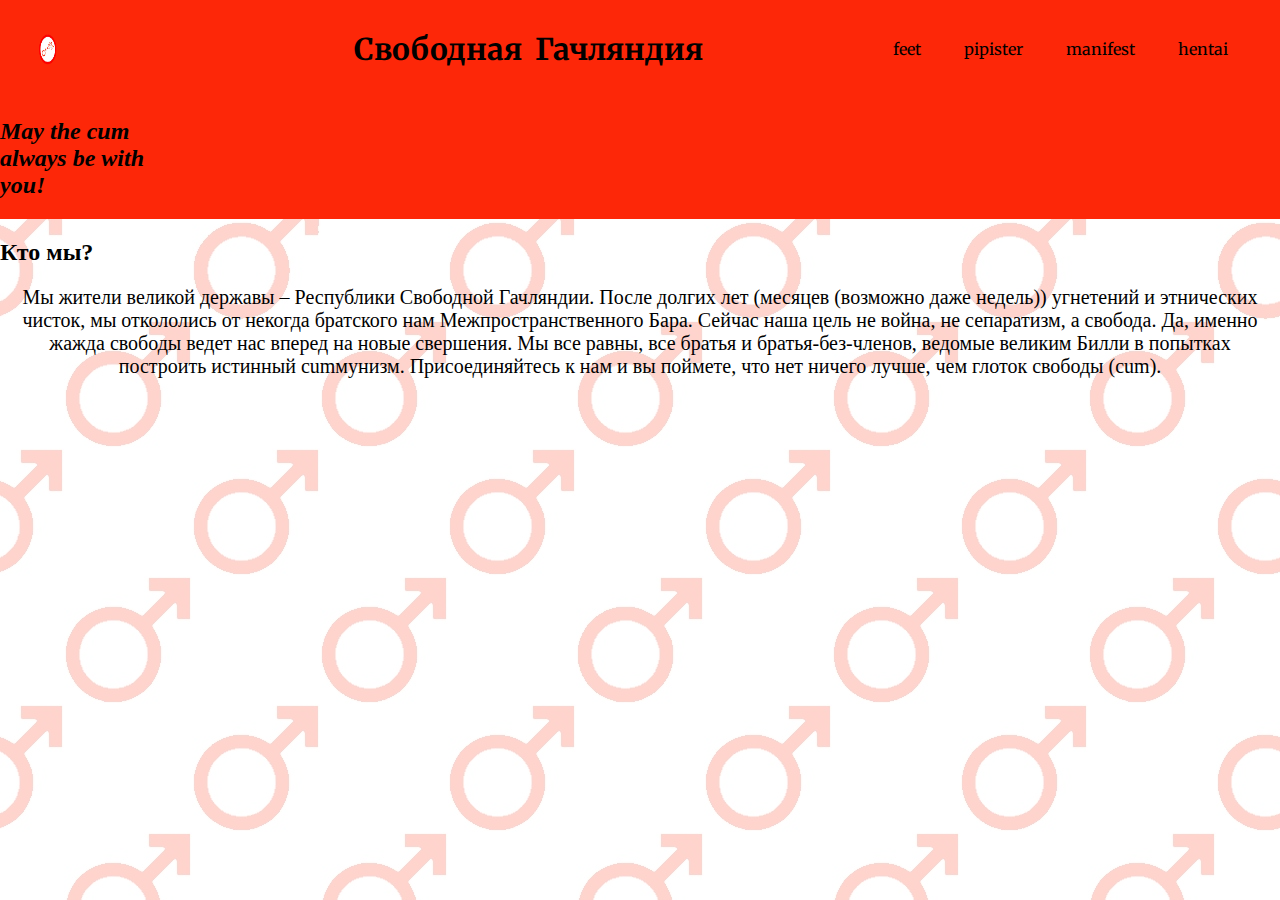
<file: index.html>
<!DOCTYPE html>
<html>

    <head>
        <title>Свободная Гачляндия</title>
        <link rel="preconnect" href="https://fonts.googleapis.com">
        <link rel="preconnect" href="https://fonts.gstatic.com" crossorigin>
        <link href="https://fonts.googleapis.com/css2?family=Merriweather&display=swap" rel="stylesheet">
        <link href="style.css" type="text/css" rel="stylesheet">
    </head>

    <body>
        <header>
            <h1 class="heading">Свободная Гачляндия</h1>           
            <h2 class="motto"><em>May the cum always be with you!</em></h2>
           <img src="resources/Gachiland logo.png" alt="" width="75" height="70" class="logo">
           <nav>
               <table>
                <tbody>
                    <tr>
                    <td>feet</td>
                    <td>pipister</td>
                    <td>manifest</td>
                    <td>hentai</td>
                    </tr>
                    </tbody>
               </table>
           </nav>
        </header>
        <h2>Кто мы?</h2>
        <p>Мы жители великой державы – Республики Свободной Гачляндии. После долгих лет
            (месяцев (возможно даже недель)) угнетений и этнических чисток, мы откололись от
            некогда братского нам Межпространственного Бара. Сейчас наша цель не война, не
            сепаратизм, а свобода. Да, именно жажда свободы ведет нас вперед на новые свершения.
            Мы все равны, все братья и братья-без-членов, ведомые великим Билли в попытках
            построить истинный cumмунизм. Присоединяйтесь к нам и вы поймете, что нет ничего
            лучше, чем глоток свободы (cum).</p>
    </body>
</html>
</file>
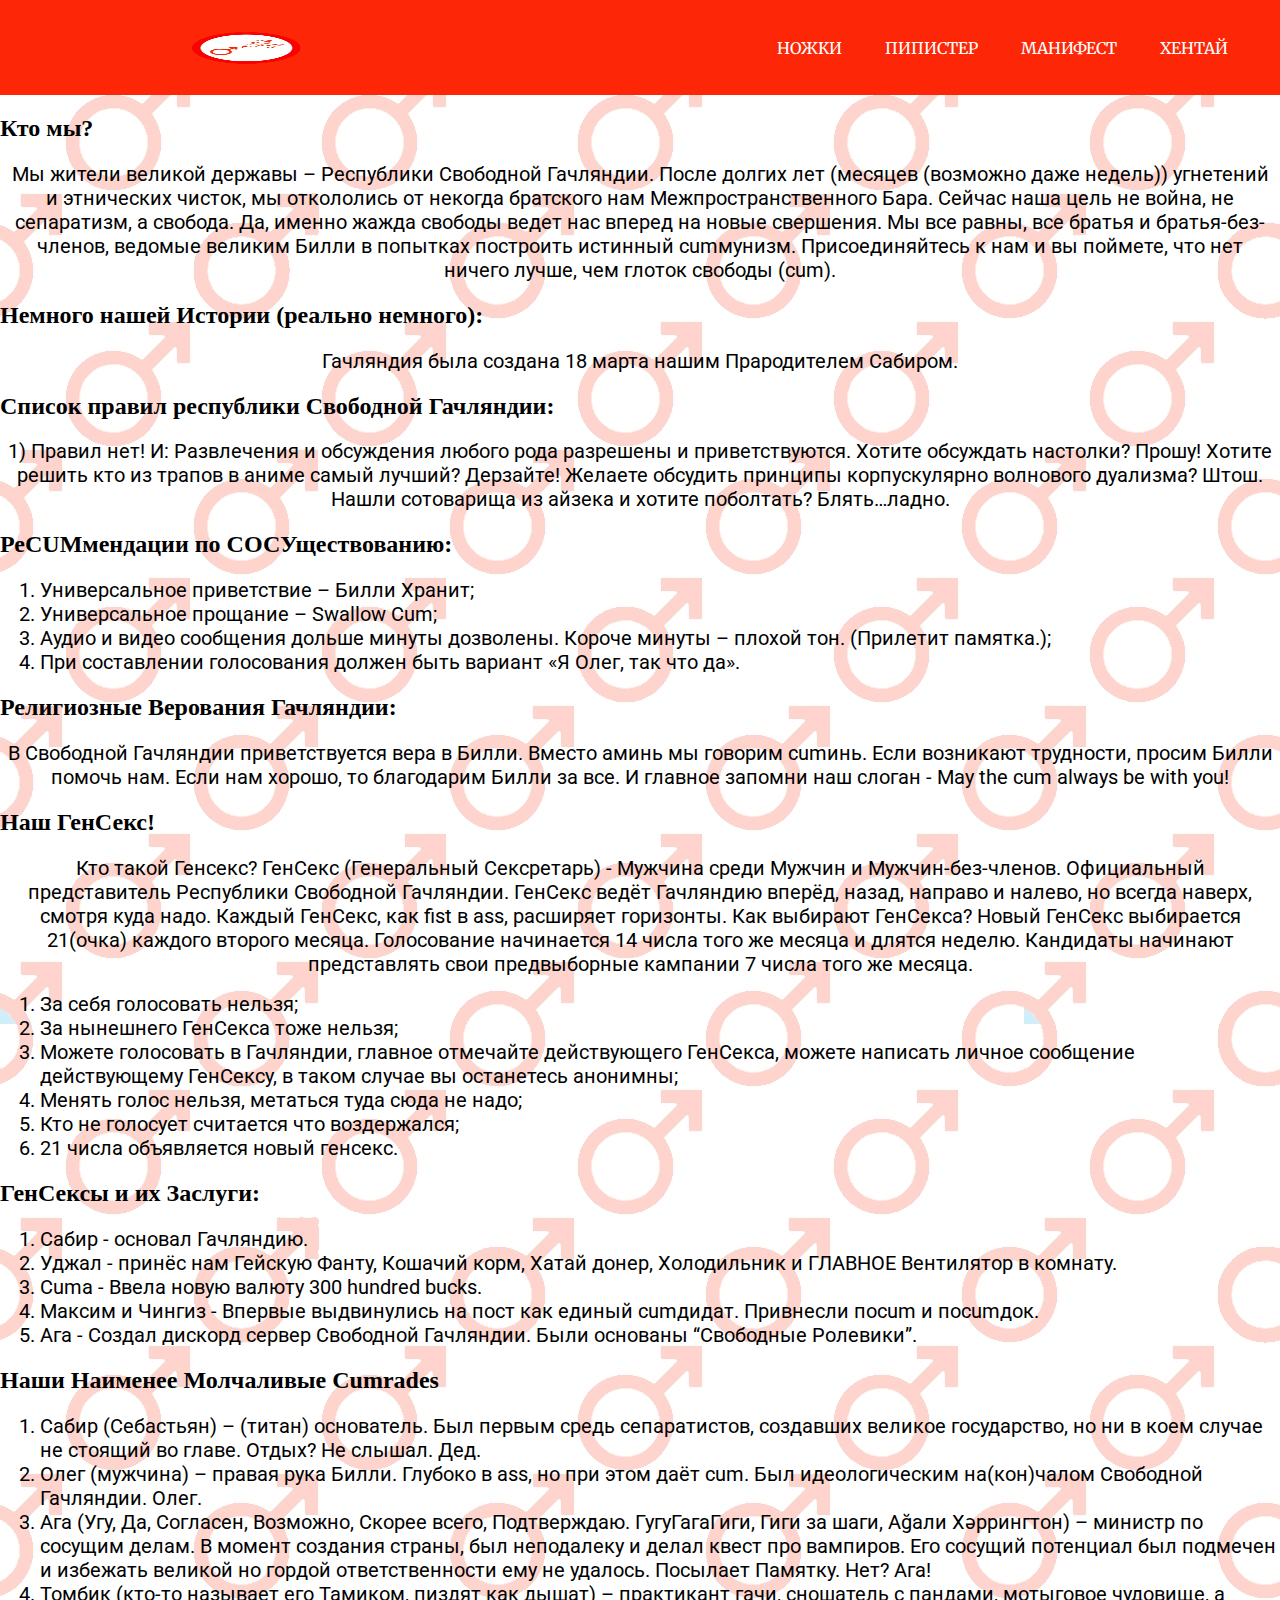
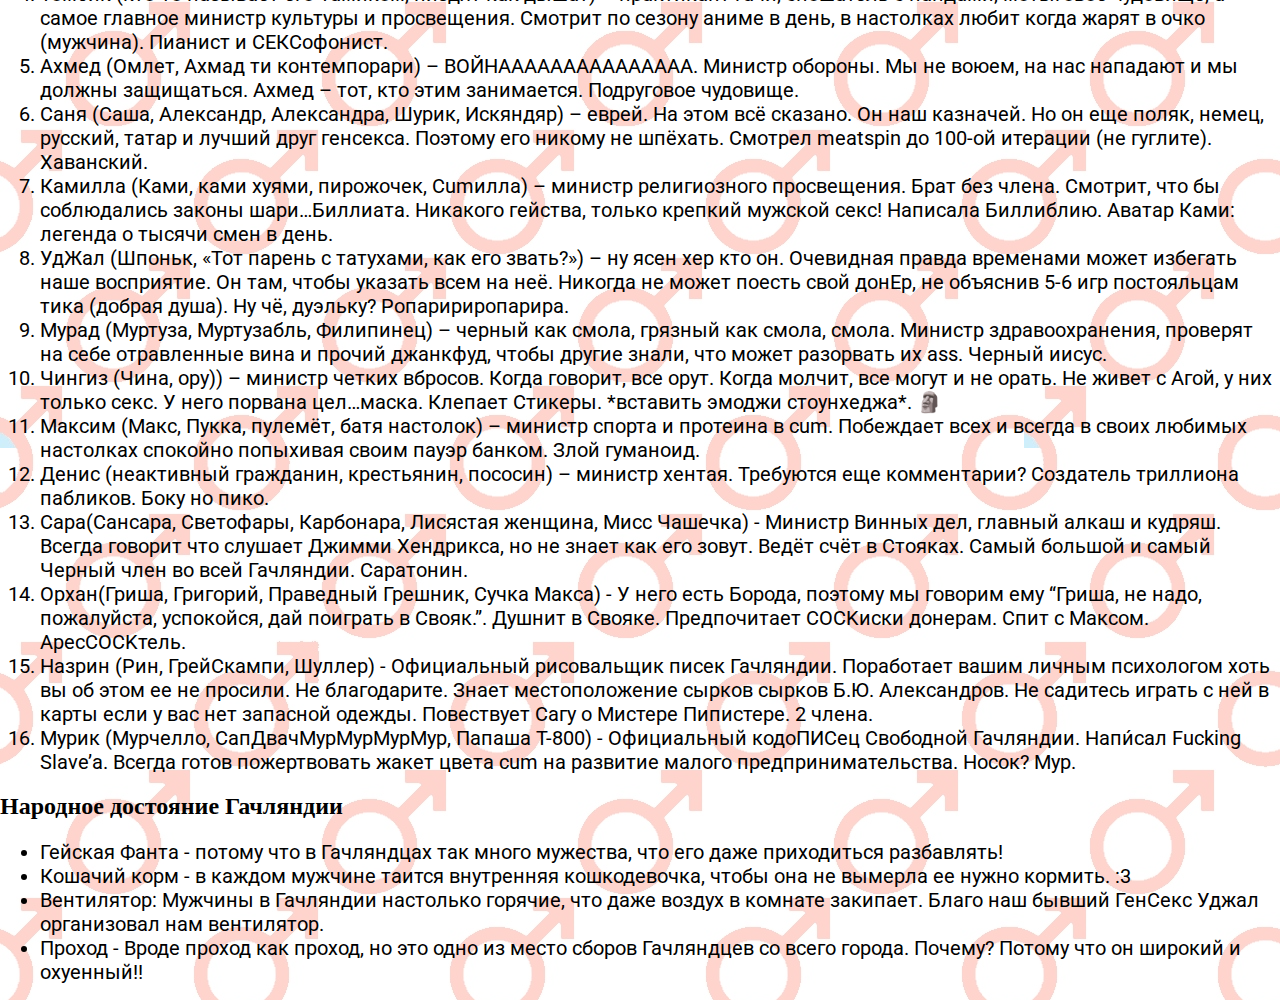
<file: manifest.html>
<!DOCTYPE html>
<html>

    <head>
        <title>Свободная Гачляндия</title>
        <link rel="preconnect" href="https://fonts.googleapis.com">
        <link rel="preconnect" href="https://fonts.gstatic.com" crossorigin>
        <link href="https://fonts.googleapis.com/css2?family=Merriweather&family=Roboto&display=swap" rel="stylesheet">  
        <link href="style.css" type="text/css" rel="stylesheet">
    </head>

    <body>
        <header>         
           <img src="resources/Gachiland logo.png" alt="" width="470" height="75" class="logo">
           <nav>
               <table>
                <tbody>
                    <tr>
                    <td><a href="">Ножки</a></td>
                    <td><a href="">Пипистер</a></td>
                    <td><a href="">Манифест</a></td>
                    <td><a href="">Хентай</a></td>
                    </tr>
                    </tbody>
               </table>
           </nav>
        </header>
        <h2>Кто мы?</h2>
        <p>Мы жители великой державы – Республики Свободной Гачляндии. После долгих лет
            (месяцев (возможно даже недель)) угнетений и этнических чисток, мы откололись от
            некогда братского нам Межпространственного Бара. Сейчас наша цель не война, не
            сепаратизм, а свобода. Да, именно жажда свободы ведет нас вперед на новые свершения.
            Мы все равны, все братья и братья-без-членов, ведомые великим Билли в попытках
            построить истинный cumмунизм. Присоединяйтесь к нам и вы поймете, что нет ничего
            лучше, чем глоток свободы (cum).</p>
        <h2>Немного нашей Истории (реально немного):</h2>
        <p>Гачляндия была создана 18 марта нашим Прародителем Сабиром.</p>
        <h2>Список правил республики Свободной Гачляндии:</h2>
        <p>1) Правил нет!
            И:
            Развлечения и обсуждения любого рода разрешены и приветствуются.
            Хотите обсуждать настолки? Прошу!
            Хотите решить кто из трапов в аниме самый лучший? Дерзайте!
            Желаете обсудить принципы корпускулярно волнового дуализма? Штош.
            Нашли сотоварища из айзека и хотите поболтать? Блять…ладно.</p>
        <h2>РеCUMмендации по СОСУществованию:</h2>
        <ol>
            <li>Универсальное приветствие – Билли Хранит;</li>
            <li>Универсальное прощание – Swallow Cum;</li>
            <li>Аудио и видео сообщения дольше минуты дозволены. Короче минуты – плохой
                тон. (Прилетит памятка.);</li>
            <li>При составлении голосования должен быть вариант «Я Олег, так что да».</li>
        </ol>
        <h2>Религиозные Верования Гачляндии:</h2>
        <p>В Свободной Гачляндии приветствуется вера в Билли. Вместо аминь мы говорим cumинь.
            Если возникают трудности, просим Билли помочь нам. Если нам хорошо, то благодарим
            Билли за все. И главное запомни наш слоган - May the cum always be with you!</p>
        <h2>Наш ГенСекс!</h2>
        <p>Кто такой Генсекс? ГенСекс (Генеральный Сексретарь) - Мужчина среди Мужчин и
            Мужчин-без-членов. Официальный представитель Республики Свободной Гачляндии.
            ГенСекс ведёт Гачляндию вперёд, назад, направо и налево, но всегда наверх, смотря куда
            надо. Каждый ГенСекс, как fist в ass, расширяет горизонты.
            Как выбирают ГенСекса?
            Новый ГенСекс выбирается 21(очка) каждого второго месяца. Голосование начинается 14
            числа того же месяца и длятся неделю. Кандидаты начинают представлять свои
            предвыборные кампании 7 числа того же месяца.</p>
        <ol>
            <li>За себя голосовать нельзя;</li>
            <li>За нынешнего ГенСекса тоже нельзя;</li>
            <li>Можете голосовать в Гачляндии, главное отмечайте действующего ГенСекса,
                можете написать личное сообщение действующему ГенСексу, в таком случае вы
                останетесь анонимны;</li>
            <li>Менять голос нельзя, метаться туда сюда не надо;</li>
            <li>Кто не голосует считается что воздержался;</li>
            <li>21 числа объявляется новый генсекс.</li>
        </ol>
        <h2>ГенСексы и их Заслуги:</h2>
        <ol>
                <li>Сабир - основал Гачляндию.</li>
                <li>Уджал - принёс нам Гейскую Фанту, Кошачий корм, Хатай донер, Холодильник и
                    ГЛАВНОЕ Вентилятор в комнату.</li>
                <li>Cuma - Ввела новую валюту 300 hundred bucks.</li>
                <li>Максим и Чингиз - Впервые выдвинулись на пост как единый cumдидат.
                    Привнесли поcum и поcumдок.</li>
                <li>Ага - Создал дискорд сервер Свободной Гачляндии. Были основаны “Свободные
                    Ролевики”.</li>
        </ol>
        <h2>Наши Наименее Молчаливые Cumrades</h2>
        <ol>
            <li>Сабир (Себастьян) – (титан) основатель. Был первым средь сепаратистов,
                создавших великое государство, но ни в коем случае не стоящий во главе. Отдых?
                Не слышал. Дед.</li>
            <li>Олег (мужчина) – правая рука Билли. Глубоко в ass, но при этом даёт cum. Был
                идеологическим на(кон)чалом Свободной Гачляндии. Олег.</li>
            <li>Ага (Угу, Да, Согласен, Возможно, Скорее всего, Подтверждаю. ГугуГагаГиги,
                Гиги за шаги, Аğали Хəррингтон) – министр по сосущим делам. В момент создания
                страны, был неподалеку и делал квест про вампиров. Его сосущий потенциал был
                подмечен и избежать великой но гордой ответственности ему не удалось. Посылает
                Памятку. Нет? Ага!</li>
            <li>Томбик (кто-то называет его Тамиком, пиздят как дышат) – практикант гачи,
                сношатель с пандами, мотыговое чудовище, а самое главное министр культуры и
                просвещения. Смотрит по сезону аниме в день, в настолках любит когда жарят в
                очко (мужчина). Пианист и СЕКСофонист.</li>
            <li>Ахмед (Омлет, Ахмад ти контемпорари) – ВОЙНААААААААААААААА.
                Министр обороны. Мы не воюем, на нас нападают и мы должны защищаться.
                Ахмед – тот, кто этим занимается. Подруговое чудовище.</li>
            <li>Саня (Саша, Александр, Александра, Шурик, Искяндяр) – еврей. На этом всё
                сказано. Он наш казначей. Но он еще поляк, немец, русский, татар и лучший друг
                генсекса. Поэтому его никому не шпёхать. Смотрел meatspin до 100-ой итерации
                (не гуглите). Хаванский.</li>
            <li>Камилла (Ками, ками хуями, пирожочек, Cumилла) – министр религиозного
                просвещения. Брат без члена. Смотрит, что бы соблюдались законы
                шари…Биллиата. Никакого гейства, только крепкий мужской секс! Написала
                Биллиблию. Аватар Ками: легенда о тысячи смен в день.</li>
            <li>УдЖал (Шпоньк, «Тот парень с татухами, как его звать?») – ну ясен хер кто он.
                Очевидная правда временами может избегать наше восприятие. Он там, чтобы
                указать всем на неё. Никогда не может поесть свой донЕр, не объяснив 5-6 игр
                постояльцам тика (добрая душа). Ну чё, дуэльку? Ропаририропарира.</li>
            <li>Мурад (Муртуза, Муртузабль, Филипинец) – черный как смола, грязный как смола,
                смола. Министр здравоохранения, проверят на себе отравленные вина и прочий
                джанкфуд, чтобы другие знали, что может разорвать их ass. Черный иисус.</li>
            <li>Чингиз (Чина, ору)) – министр четких вбросов. Когда говорит, все орут. Когда
                молчит, все могут и не орать. Не живет с Агой, у них только секс. У него порвана
                цел…маска. Клепает Стикеры. *вставить эмоджи стоунхеджа*. &#x1F5FF;</li>
            <li>Максим (Макс, Пукка, пулемёт, батя настолок) – министр спорта и протеина в cum.
                Побеждает всех и всегда в своих любимых настолках спокойно попыхивая своим
                пауэр банком. Злой гуманоид.</li>
            <li>Денис (неактивный гражданин, крестьянин, пососин) – министр хентая. Требуются
                еще комментарии? Создатель триллиона пабликов. Боку но пико.</li>
            <li>Сара(Сансара, Светофары, Карбонара, Лисястая женщина, Мисс Чашечка) -
                Министр Винных дел, главный алкаш и кудряш. Всегда говорит что слушает
                Джимми Хендрикса, но не знает как его зовут. Ведёт счёт в Стояках. Самый
                большой и самый Черный член во всей Гачляндии. Саратонин.</li>
            <li>Орхан(Гриша, Григорий, Праведный Грешник, Сучка Макса) - У него есть Борода,
                поэтому мы говорим ему “Гриша, не надо, пожалуйста, успокойся, дай поиграть в
                Свояк.”. Душнит в Свояке. Предпочитает COCKиски донерам. Спит с Максом.
                АресCOCKтель.</li>
            <li>Назрин (Рин, ГрейСкампи, Шуллер) - Официальный рисовальщик писек
                Гачляндии. Поработает вашим личным психологом хоть вы об этом ее не просили.
                Не благодарите. Знает местоположение сырков сырков Б.Ю. Александров. Не
                садитесь играть с ней в карты если у вас нет запасной одежды. Повествует Сагу о
                Мистере Пипистере. 2 члена.</li>
            <li>Мурик (Мурчелло, СапДвачМурМурМурМур, Папаша Т-800) - Официальный
                кодоПИСец Свободной Гачляндии. Напи́сал Fucking Slave’а. Всегда готов
                пожертвовать жакет цвета cum на развитие малого предпринимательства. Носок?
                Мур.</li>
        </ol>
        <h2>Народное достояние Гачляндии</h2>
        <ul>
            <li>Гейская Фанта - потому что в Гачляндцах так много мужества, что его даже приходиться
                разбавлять!</li>
            <li>Кошачий корм - в каждом мужчине таится внутренняя кошкодевочка, чтобы она не
                вымерла ее нужно кормить. :3</li>
            <li>Вентилятор: Мужчины в Гачляндии настолько горячие, что даже воздух в комнате
                закипает. Благо наш бывший ГенСекс Уджал организовал нам вентилятор.</li>
            <li>Проход - Вроде проход как проход, но это одно из место сборов Гачляндцев со всего
                города. Почему? Потому что он широкий и охуенный!!</li>
        </ul>
    </body>
</html>
</file>
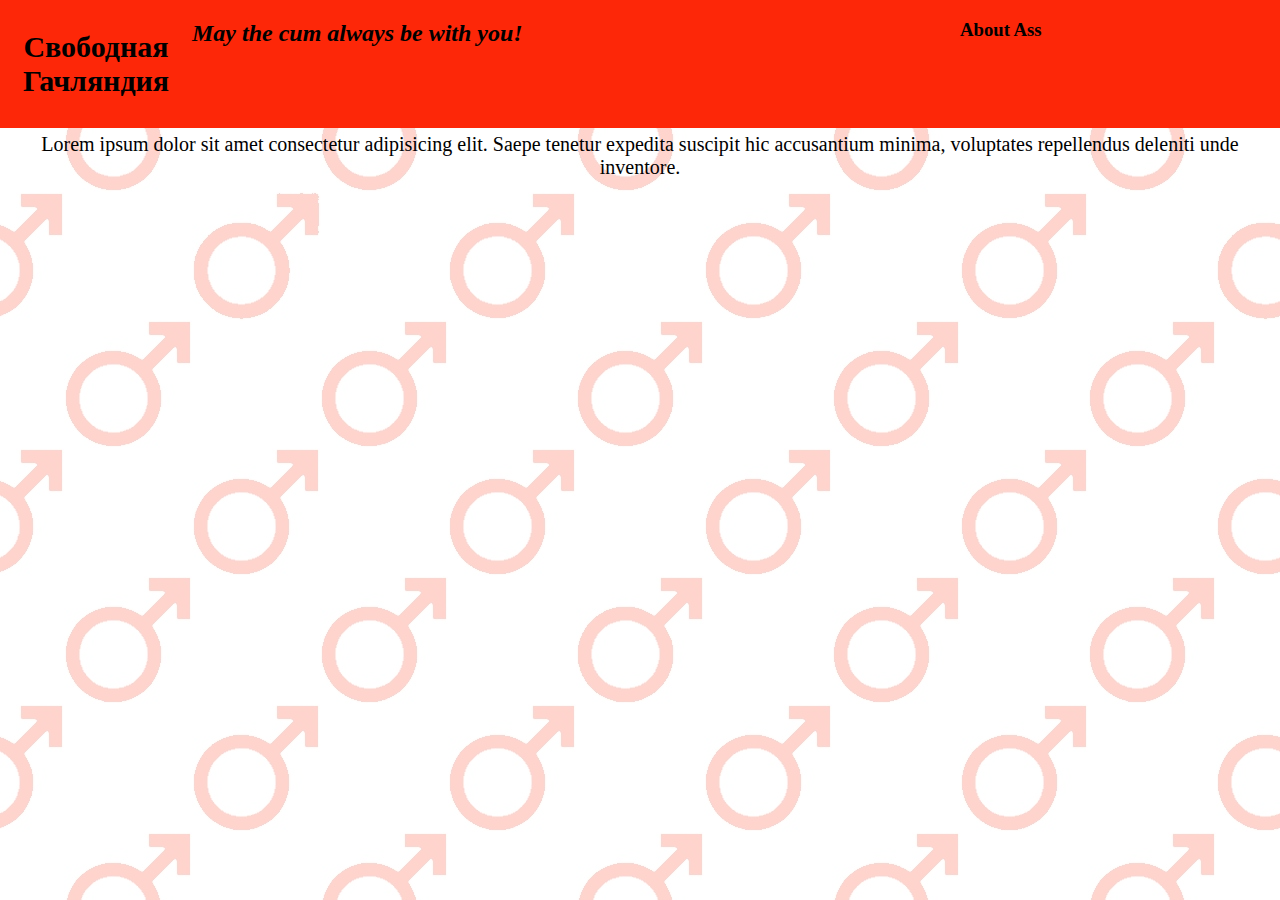
<file: structure.html>
<!DOCTYPE html>
<html>

    <head>
        <title>Свободная Гачляндия</title>
        <link href="style.css" type="text/css" rel="stylesheet">
    </head>

    <body>
        <header>
           <h1>Свободная Гачляндия</h1>           
           <h2><em>May the cum always be with you!</em></h2>
           <h3>About Ass</h3>
        </header>
        <p>Lorem ipsum dolor sit amet consectetur adipisicing elit. Saepe tenetur expedita suscipit hic accusantium minima, voluptates repellendus deleniti unde inventore.</p>
    </body>

</html>
</file>
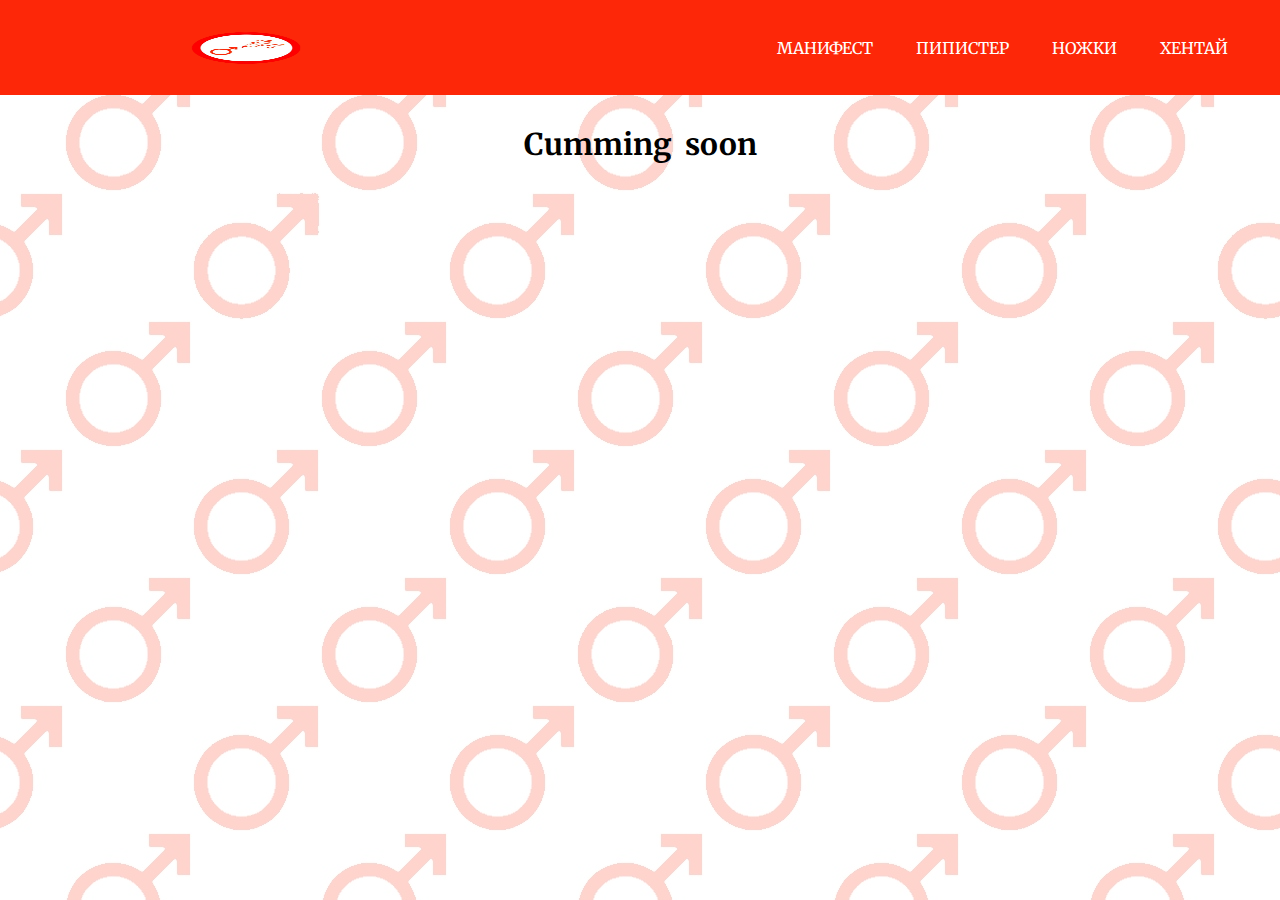
<file: wip.html>
<!DOCTYPE html>
<html lang="en">
<head>
    <link rel="preconnect" href="https://fonts.googleapis.com">
    <link rel="preconnect" href="https://fonts.gstatic.com" crossorigin>
    <link href="https://fonts.googleapis.com/css2?family=Merriweather&family=Roboto&display=swap" rel="stylesheet">
    <link href="style.css" type="text/css" rel="stylesheet">
    <meta charset="UTF-8">
    <meta http-equiv="X-UA-Compatible" content="IE=edge">
    <meta name="viewport" content="width=device-width, initial-scale=1.0">
    <title>Work in progress</title>
</head>
<body>
    <header>
        <img src="resources/Gachiland logo.png" alt="" width="470" height="75" class="logo">
        <nav>
           <table>
              <tbody>
                 <tr>
                    <td><a href="index.html">Манифест</a></td>
                    <td><a href="wip.html">Пипистер</a></td>
                    <td><a href="wip.html">Ножки</a></td>
                    <td><a href="wip.html">Хентай</a></td>
                 </tr>
              </tbody>
           </table>
        </nav>
     </header>
     <div class="wrapper">
         <h1>Cumming soon</h1>
     </div>
</body>
</html>
</file>
<file: style.css>
html {
  background-image: url("resources/background.jpg");
}

body {
  margin: 0;
}

header {
  display: grid;
  background-color: rgba(253, 39, 8, 255);
  grid-template-columns: 0.6fr 2.4fr 1fr;
  grid-template-rows: 1fr;
  grid-template-areas: "logo heading nav";
}

nav {
  margin: 10px;
  grid-area: nav;
  justify-self: end;
}

p {
  font-size: 20px !important;
  font-family: "Roboto", serif;
  margin: 5px;
  text-align: center;
  font-size: large;
}

h1 {
  font-size: 30px;
  font-family: "Merriweather", serif;
  word-spacing: 6px;
  text-align: center;
  margin: 30px auto;
}

li {
  font-family: "Roboto", serif;
  font-size: 20px;
}

td {
  padding-right: 40px;
  font-family: "Merriweather", serif; 
}

a {
  text-decoration: none;
  font-family: "Merriweather", serif;
  text-transform: uppercase;
  color: white;
}

.cumrades {
  display: block;
  margin-left: auto;
  margin-right: auto;
  width: 300px;
  height: 300px;
  margin-top: 30px;
}

.logo {
  margin: 10px;
  justify-self: start;
  grid-area: logo;
}

.logo,
nav {
  align-self: center;
}
</file>
